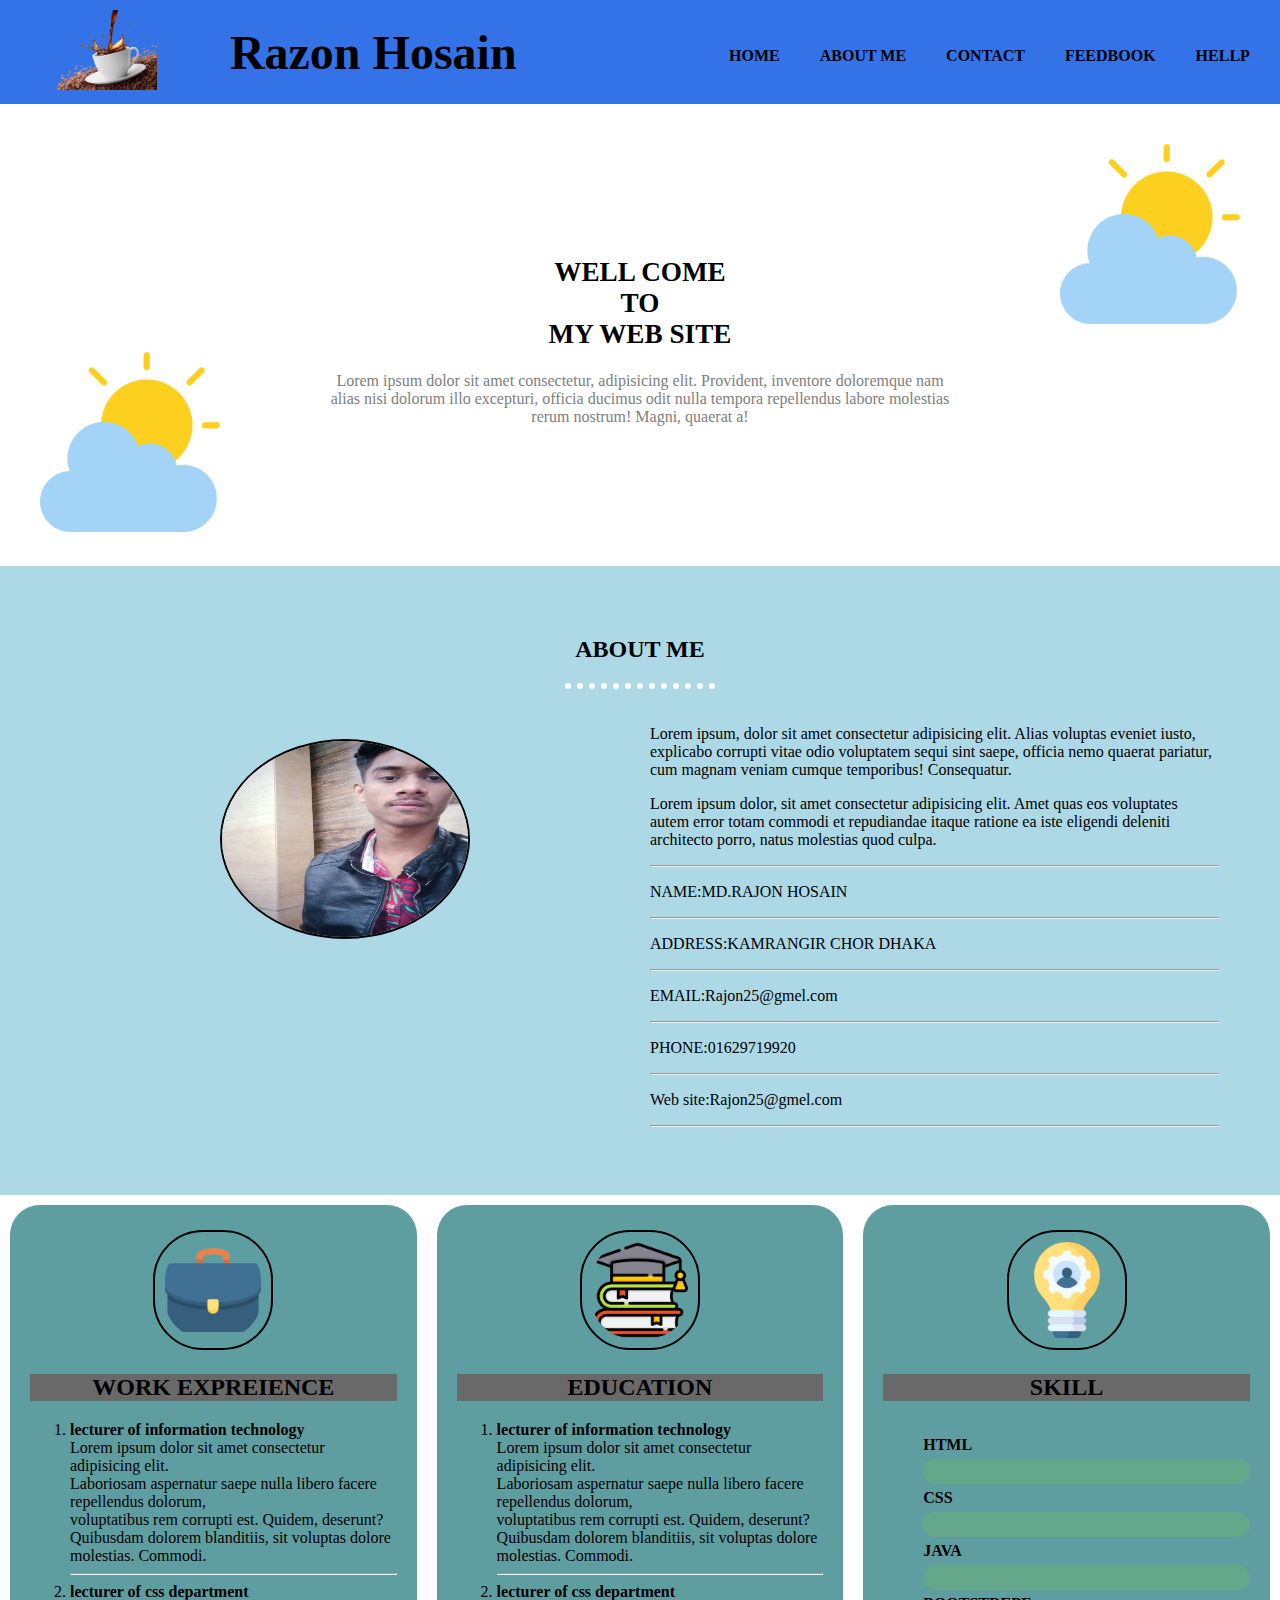
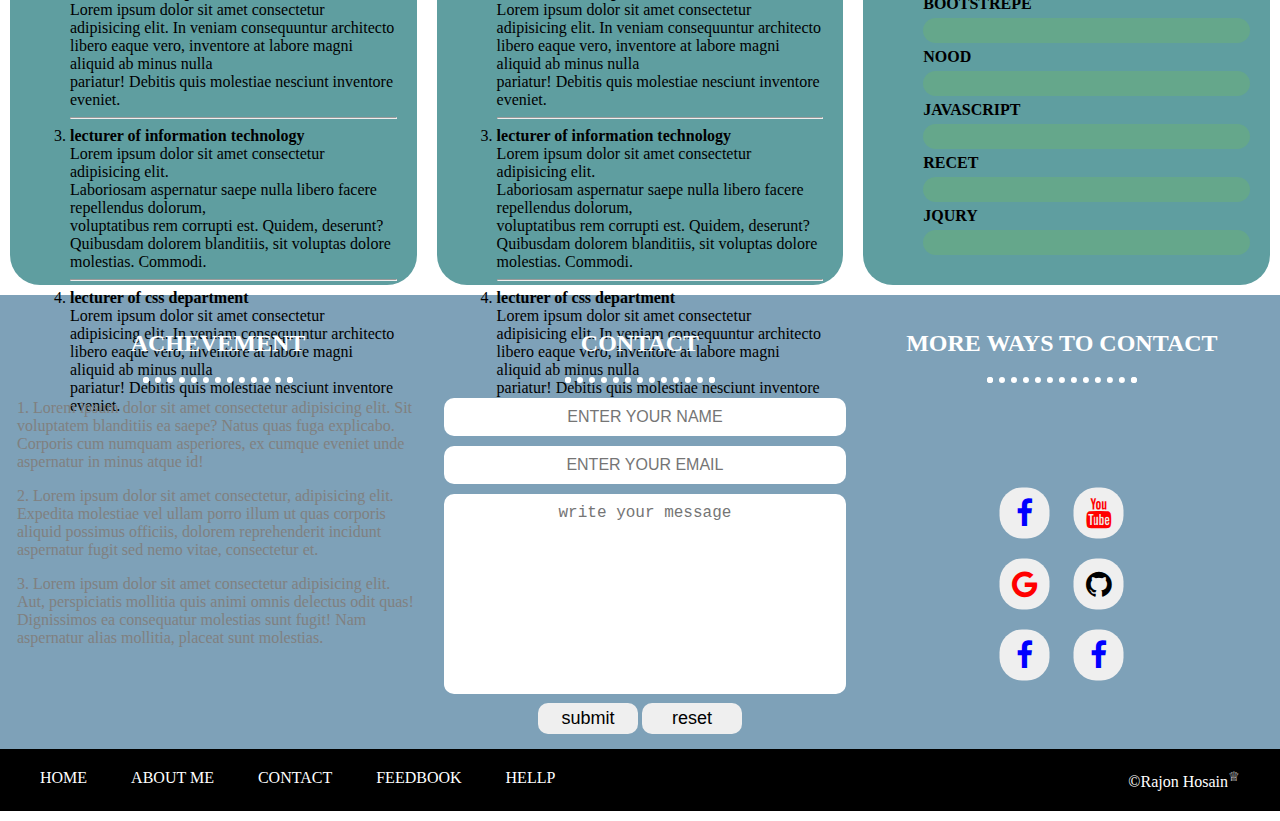
<file: index.html>
<!DOCTYPE html>
<html lang="en">
<head>
	<meta charset="UTF-8">
	<meta http-equiv="X-UA-Compatible" content="IE=edge">
	<meta name="viewport" content="width=device-width, initial-scale=1.0">
	<!-- Add icon library -->
	<link rel="stylesheet" href="https://cdnjs.cloudflare.com/ajax/libs/font-awesome/4.7.0/css/font-awesome.min.css">
	<link rel="stylesheet" href="mobile.css">
	<link rel="stylesheet" href="desktop.css" media="screen and (min-width:900px)">
	<title>Rajon Hosain</title>
	
</head>
<body>
	<!--nav-bar-section-start-->
	<div class="nav-bar">
		<div class="nav-logo col-2">
			<img src="imgs/coffee.png" alt="logo">
		</div>
		<div class="nav-hader col-3">
			<h1>Razon Hosain</h1>
		</div>
		<div class="nav-manu col-7">
			<a href="#">home</a>
			<a href="#about me id">about me</a>
			<a href="#contact">contact</a>
			<a href="#">FEEDBOOK</a>
			<a href="#">hellp</a>
		</div>
	</div>
	<!--nav-bar-section-end-->

	<!--profile-section-start-->
		<div class="profile">
			<div class="top-icon"><img src="imgs/cloudy.png" alt="icon"></div>
			<div class="profile-hader">
				<h2>well come <br>to<br> my web site</h2>
				<p>Lorem ipsum dolor sit amet consectetur, adipisicing elit. Provident, inventore doloremque nam alias nisi dolorum illo excepturi, officia ducimus odit nulla tempora repellendus labore molestias rerum nostrum! Magni, quaerat a!</p>
			</div>
			<div class="bottom-icon"><img src="imgs/cloudy.png" alt="icon"></div>
		</div>
	<!--profile-section-start-->

	<!--about me section start-->
		<div class="about-me" id="about me id">
			<h2>about me</h2>
			<hr class="dotted-hr">
			<div class="about-me-img col-6">
				<img src="imgs/Angula.jpg" class="about-me-img" alt="img">
			</div>
			<div class="about-me-ditels col-6">
				<p>Lorem ipsum, dolor sit amet consectetur adipisicing elit. Alias voluptas eveniet iusto, explicabo corrupti vitae odio voluptatem sequi sint saepe, officia nemo quaerat pariatur, cum magnam veniam cumque temporibus! Consequatur.</p>
				<p>Lorem ipsum dolor, sit amet consectetur adipisicing elit. Amet quas eos voluptates autem error totam commodi et repudiandae itaque ratione ea iste eligendi deleniti architecto porro, natus molestias quod culpa.</p>
				<hr class="comon-hr">
				<p>NAME:MD.RAJON HOSAIN</p>
				<hr class="comon-hr">
				<P>ADDRESS:KAMRANGIR CHOR DHAKA</P>
				<hr class="comon-hr">
				<P>EMAIL:<a href="mailto:Rajon25@gmel.com">Rajon25@gmel.com</a></P>
				<hr class="comon-hr">
				<P>PHONE:<a href="Tel:+01629719920">01629719920</a></P>
				<hr class="comon-hr">
				<P>Web site:<a href="http/www.stardy with anis.com">Rajon25@gmel.com</a></P>
				<hr class="comon-hr">
			</div>
		</div>
	 <!--about me section end-->
	 <!--professional expreience star-->
		<div class="professional-expreience">
				<div class="work-expreience  col-4">
					<div class="card">
						<div class="card-icon">
							<img src="imgs/suitcase.png" alt="work icon">
						</div>
						<div class="titel">
							<h2>work expreience</h2>
						</div>
						<div class="card-ditels">
							<ol>
								<li><strong>lecturer of information technology</strong><br>
									Lorem ipsum dolor sit amet consectetur adipisicing elit. <br>Laboriosam aspernatur saepe nulla libero facere repellendus dolorum,<br> voluptatibus rem corrupti est. Quidem, deserunt? Quibusdam dolorem blanditiis, sit voluptas dolore molestias. Commodi.
								</li>
								<hr class="cord-hr">
								<li><strong>lecturer of css department</strong><br>
									Lorem ipsum dolor sit amet consectetur adipisicing elit. In veniam consequuntur architecto <br>libero eaque vero, inventore at labore magni aliquid ab minus nulla<br> pariatur! Debitis quis molestiae nesciunt inventore eveniet.
								</li>
								<hr class="cord-hr">
								<li><strong>lecturer of information technology</strong><br>
									Lorem ipsum dolor sit amet consectetur adipisicing elit. <br>Laboriosam aspernatur saepe nulla libero facere repellendus dolorum,<br> voluptatibus rem corrupti est. Quidem, deserunt? Quibusdam dolorem blanditiis, sit voluptas dolore molestias. Commodi.
								</li>
								<hr class="cord-hr">
								<li><strong>lecturer of css department</strong><br>
									Lorem ipsum dolor sit amet consectetur adipisicing elit. In veniam consequuntur architecto <br>libero eaque vero, inventore at labore magni aliquid ab minus nulla<br> pariatur! Debitis quis molestiae nesciunt inventore eveniet.
								</li>
				
							</ol>
						</div>
					</div>
				</div>

				<div class="education col-4">
					<div class="card">
						<div class="card-icon">
							<img src="imgs/education.png" alt="work icon">
						</div>
						<div class="titel">
							<h2>education</h2>
						</div>
						<div class="card-ditels">
							<ol>
								<li><strong>lecturer of information technology</strong><br>
									Lorem ipsum dolor sit amet consectetur adipisicing elit. <br>Laboriosam aspernatur saepe nulla libero facere repellendus dolorum,<br> voluptatibus rem corrupti est. Quidem, deserunt? Quibusdam dolorem blanditiis, sit voluptas dolore molestias. Commodi.
								</li>
								<hr class="cord-hr">
								<li><strong>lecturer of css department</strong><br>
									Lorem ipsum dolor sit amet consectetur adipisicing elit. In veniam consequuntur architecto <br>libero eaque vero, inventore at labore magni aliquid ab minus nulla<br> pariatur! Debitis quis molestiae nesciunt inventore eveniet.
								</li>
								<hr class="cord-hr">
								<li><strong>lecturer of information technology</strong><br>
									Lorem ipsum dolor sit amet consectetur adipisicing elit. <br>Laboriosam aspernatur saepe nulla libero facere repellendus dolorum,<br> voluptatibus rem corrupti est. Quidem, deserunt? Quibusdam dolorem blanditiis, sit voluptas dolore molestias. Commodi.
								</li>
								<hr class="cord-hr">
								<li><strong>lecturer of css department</strong><br>
									Lorem ipsum dolor sit amet consectetur adipisicing elit. In veniam consequuntur architecto <br>libero eaque vero, inventore at labore magni aliquid ab minus nulla<br> pariatur! Debitis quis molestiae nesciunt inventore eveniet.
								</li>
				
							</ol>
						</div>
					</div>
				</div>

				<div class="skills col-4">
					<div class="card">
						<div class="card-icon">
							<img src="imgs/skill.png" alt="work icon">
						</div>
						<div class="titel">
							<h2>skill</h2>
						</div>
						<div class="card-ditels">
							<div class="card-skill">
								<ul>
									<li class="html">html</li>
									<li class="css">css</li>
									<li class="java">java</li>
									<li class="bootstrape">bootstrepe</li>
									<li class="nood">nood</li>
									<li class="javascript">javascript</li>
									<li class="recet">recet</li>
									<li class="jqury">jqury</li>
								</ul>
							</div>
						
						</div>
					
					</div>
				</div>
		</div>
	 <!--professional expreience end-->

	 <!--achevement-contact start hear-->
		<div class="achevement-contact">
			<div class="achevement col-4">
				<h2>ACHEVEMENT</h2>
				<hr class="dotted-hr"> 
				<P>1. Lorem ipsum dolor sit amet consectetur adipisicing elit. Sit voluptatem blanditiis ea saepe? Natus quas fuga explicabo. Corporis cum numquam asperiores, ex cumque eveniet unde aspernatur in minus atque id!</P>
				<P>2. Lorem ipsum dolor sit amet consectetur, adipisicing elit. Expedita molestiae vel ullam porro illum ut quas corporis aliquid possimus officiis, dolorem reprehenderit incidunt aspernatur fugit sed nemo vitae, consectetur et.</P>
				<P>3. Lorem ipsum dolor sit amet consectetur adipisicing elit. Aut, perspiciatis mollitia quis animi omnis delectus odit quas! Dignissimos ea consequatur molestias sunt fugit! Nam aspernatur alias mollitia, placeat sunt molestias.</P>
			</div>
			<div class="contact col-4" id="contact">
				<h2>CONTACT</h2>
				<hr class="dotted-hr">
				<form action="mailto:razonhosain25@gmail.com" method="post" enctype="text/plain">
					<input type="text" name="name" id="name" placeholder="ENTER YOUR NAME">
					<input type="email" name="email" id="email" placeholder="ENTER YOUR EMAIL">
					<textarea name="message" id="message" cols="30" rows="10" placeholder="write your message"></textarea>
					<button type="submit">submit</button>
					<button type="reset">reset</button>

				</form>
			</div>
			<div class="more-contact col-4">
				<h2>more ways to contact</h2>
				<hr class="dotted-hr">
				<div class="midea-button">
				<button class="btn request-callback" onclick="window.open('http://www.facebook.com')"><i class="fa fa-facebook" style="color: blue; font-size: 30px;"></i></button>
				<button class="btn request-callback" onclick="window.open('http://www.youtube.com')"><i class="fa fa-youtube" style="color: red; font-size: 30px;"></i></button>
				<button class="btn request-callback" onclick="window.open('http://www.google.com')"><i class="fa fa-google" style="color: red; font-size: 30px;"></i></button>
				<button class="btn request-callback" onclick="window.open('http://www.github.com')"><i class="fa fa-github" style="color: black; font-size: 30px;"></i></button>
				<button class="btn request-callback" onclick="window.open('http://www.facebook.com')"><i class="fa fa-facebook" style="color: blue; font-size: 30px;"></i></button>
				<button class="btn request-callback" onclick="window.open('http://www.facebook.com')"><i class="fa fa-facebook" style="color: blue; font-size: 30px;"></i></button>
				</div>
			</div>
		</div>
	 <!--achevement-contact end hear-->
	 <!-- footer section start -->
	   <div class="footer-contant">
		   <div class="footer-manu col-6">
			<a href="#">home</a>
			<a href="#about me id">about me</a>
			<a href="#contact">contact</a>
			<a href="#">FEEDBOOK</a>
			<a href="#">hellp</a>
		   </div>
		   <div class="footer-ditels col-6">
				<p>&copy;Rajon Hosain<sup>&#9813;</sup></p>
		   </div>
	   </div>
	 <!-- footer section start -->
	</body>
</html>
</file>
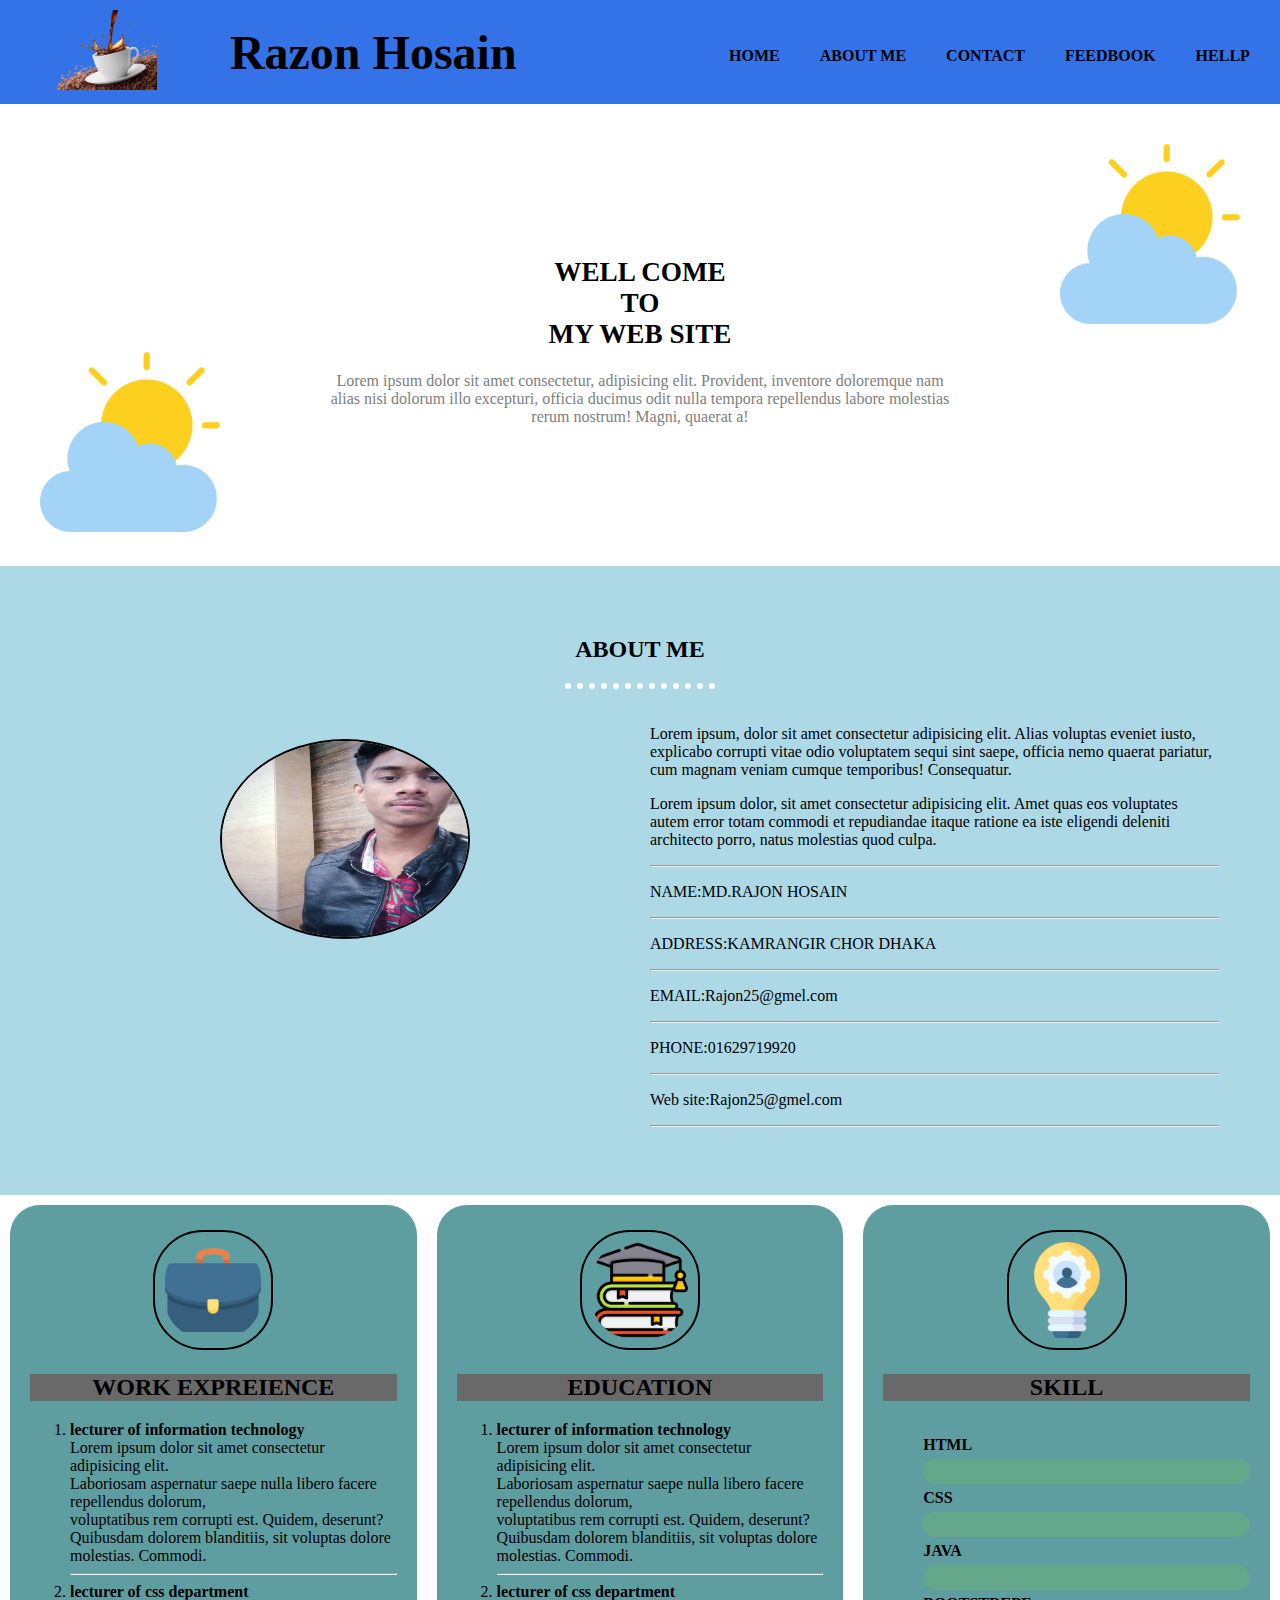
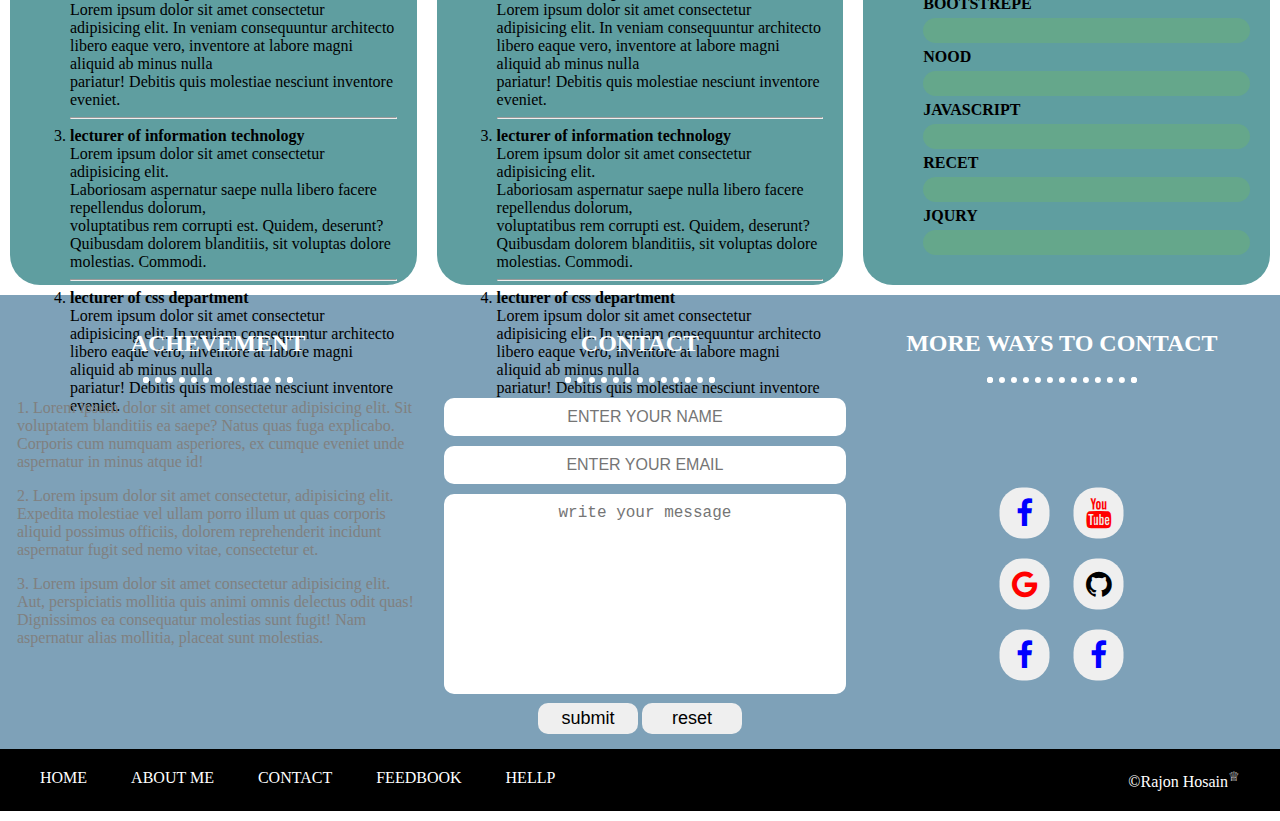
<file: protfolio-projict.html>
<!DOCTYPE html>
<html lang="en">
<head>
	<meta charset="UTF-8">
	<meta http-equiv="X-UA-Compatible" content="IE=edge">
	<meta name="viewport" content="width=device-width, initial-scale=1.0">
	<!-- Add icon library -->
	<link rel="stylesheet" href="https://cdnjs.cloudflare.com/ajax/libs/font-awesome/4.7.0/css/font-awesome.min.css">
	<link rel="stylesheet" href="mobile.css">
	<link rel="stylesheet" href="desktop.css" media="screen and (min-width:900px)">
	<title>Rajon Hosain</title>
	
</head>
<body>
	<!--nav-bar-section-start-->
	<div class="nav-bar">
		<div class="nav-logo col-2">
			<img src="imgs/coffee.png" alt="logo">
		</div>
		<div class="nav-hader col-3">
			<h1>Razon Hosain</h1>
		</div>
		<div class="nav-manu col-7">
			<a href="#">home</a>
			<a href="#about me id">about me</a>
			<a href="#contact">contact</a>
			<a href="#">FEEDBOOK</a>
			<a href="#">hellp</a>
		</div>
	</div>
	<!--nav-bar-section-end-->

	<!--profile-section-start-->
		<div class="profile">
			<div class="top-icon"><img src="imgs/cloudy.png" alt="icon"></div>
			<div class="profile-hader">
				<h2>well come <br>to<br> my web site</h2>
				<p>Lorem ipsum dolor sit amet consectetur, adipisicing elit. Provident, inventore doloremque nam alias nisi dolorum illo excepturi, officia ducimus odit nulla tempora repellendus labore molestias rerum nostrum! Magni, quaerat a!</p>
			</div>
			<div class="bottom-icon"><img src="imgs/cloudy.png" alt="icon"></div>
		</div>
	<!--profile-section-start-->

	<!--about me section start-->
		<div class="about-me" id="about me id">
			<h2>about me</h2>
			<hr class="dotted-hr">
			<div class="about-me-img col-6">
				<img src="imgs/Angula.jpg" class="about-me-img" alt="img">
			</div>
			<div class="about-me-ditels col-6">
				<p>Lorem ipsum, dolor sit amet consectetur adipisicing elit. Alias voluptas eveniet iusto, explicabo corrupti vitae odio voluptatem sequi sint saepe, officia nemo quaerat pariatur, cum magnam veniam cumque temporibus! Consequatur.</p>
				<p>Lorem ipsum dolor, sit amet consectetur adipisicing elit. Amet quas eos voluptates autem error totam commodi et repudiandae itaque ratione ea iste eligendi deleniti architecto porro, natus molestias quod culpa.</p>
				<hr class="comon-hr">
				<p>NAME:MD.RAJON HOSAIN</p>
				<hr class="comon-hr">
				<P>ADDRESS:KAMRANGIR CHOR DHAKA</P>
				<hr class="comon-hr">
				<P>EMAIL:<a href="mailto:Rajon25@gmel.com">Rajon25@gmel.com</a></P>
				<hr class="comon-hr">
				<P>PHONE:<a href="Tel:+01629719920">01629719920</a></P>
				<hr class="comon-hr">
				<P>Web site:<a href="http/www.stardy with anis.com">Rajon25@gmel.com</a></P>
				<hr class="comon-hr">
			</div>
		</div>
	 <!--about me section end-->
	 <!--professional expreience star-->
		<div class="professional-expreience">
				<div class="work-expreience  col-4">
					<div class="card">
						<div class="card-icon">
							<img src="imgs/suitcase.png" alt="work icon">
						</div>
						<div class="titel">
							<h2>work expreience</h2>
						</div>
						<div class="card-ditels">
							<ol>
								<li><strong>lecturer of information technology</strong><br>
									Lorem ipsum dolor sit amet consectetur adipisicing elit. <br>Laboriosam aspernatur saepe nulla libero facere repellendus dolorum,<br> voluptatibus rem corrupti est. Quidem, deserunt? Quibusdam dolorem blanditiis, sit voluptas dolore molestias. Commodi.
								</li>
								<hr class="cord-hr">
								<li><strong>lecturer of css department</strong><br>
									Lorem ipsum dolor sit amet consectetur adipisicing elit. In veniam consequuntur architecto <br>libero eaque vero, inventore at labore magni aliquid ab minus nulla<br> pariatur! Debitis quis molestiae nesciunt inventore eveniet.
								</li>
								<hr class="cord-hr">
								<li><strong>lecturer of information technology</strong><br>
									Lorem ipsum dolor sit amet consectetur adipisicing elit. <br>Laboriosam aspernatur saepe nulla libero facere repellendus dolorum,<br> voluptatibus rem corrupti est. Quidem, deserunt? Quibusdam dolorem blanditiis, sit voluptas dolore molestias. Commodi.
								</li>
								<hr class="cord-hr">
								<li><strong>lecturer of css department</strong><br>
									Lorem ipsum dolor sit amet consectetur adipisicing elit. In veniam consequuntur architecto <br>libero eaque vero, inventore at labore magni aliquid ab minus nulla<br> pariatur! Debitis quis molestiae nesciunt inventore eveniet.
								</li>
				
							</ol>
						</div>
					</div>
				</div>

				<div class="education col-4">
					<div class="card">
						<div class="card-icon">
							<img src="imgs/education.png" alt="work icon">
						</div>
						<div class="titel">
							<h2>education</h2>
						</div>
						<div class="card-ditels">
							<ol>
								<li><strong>lecturer of information technology</strong><br>
									Lorem ipsum dolor sit amet consectetur adipisicing elit. <br>Laboriosam aspernatur saepe nulla libero facere repellendus dolorum,<br> voluptatibus rem corrupti est. Quidem, deserunt? Quibusdam dolorem blanditiis, sit voluptas dolore molestias. Commodi.
								</li>
								<hr class="cord-hr">
								<li><strong>lecturer of css department</strong><br>
									Lorem ipsum dolor sit amet consectetur adipisicing elit. In veniam consequuntur architecto <br>libero eaque vero, inventore at labore magni aliquid ab minus nulla<br> pariatur! Debitis quis molestiae nesciunt inventore eveniet.
								</li>
								<hr class="cord-hr">
								<li><strong>lecturer of information technology</strong><br>
									Lorem ipsum dolor sit amet consectetur adipisicing elit. <br>Laboriosam aspernatur saepe nulla libero facere repellendus dolorum,<br> voluptatibus rem corrupti est. Quidem, deserunt? Quibusdam dolorem blanditiis, sit voluptas dolore molestias. Commodi.
								</li>
								<hr class="cord-hr">
								<li><strong>lecturer of css department</strong><br>
									Lorem ipsum dolor sit amet consectetur adipisicing elit. In veniam consequuntur architecto <br>libero eaque vero, inventore at labore magni aliquid ab minus nulla<br> pariatur! Debitis quis molestiae nesciunt inventore eveniet.
								</li>
				
							</ol>
						</div>
					</div>
				</div>

				<div class="skills col-4">
					<div class="card">
						<div class="card-icon">
							<img src="imgs/skill.png" alt="work icon">
						</div>
						<div class="titel">
							<h2>skill</h2>
						</div>
						<div class="card-ditels">
							<div class="card-skill">
								<ul>
									<li class="html">html</li>
									<li class="css">css</li>
									<li class="java">java</li>
									<li class="bootstrape">bootstrepe</li>
									<li class="nood">nood</li>
									<li class="javascript">javascript</li>
									<li class="recet">recet</li>
									<li class="jqury">jqury</li>
								</ul>
							</div>
						
						</div>
					
					</div>
				</div>
		</div>
	 <!--professional expreience end-->

	 <!--achevement-contact start hear-->
		<div class="achevement-contact">
			<div class="achevement col-4">
				<h2>ACHEVEMENT</h2>
				<hr class="dotted-hr"> 
				<P>1. Lorem ipsum dolor sit amet consectetur adipisicing elit. Sit voluptatem blanditiis ea saepe? Natus quas fuga explicabo. Corporis cum numquam asperiores, ex cumque eveniet unde aspernatur in minus atque id!</P>
				<P>2. Lorem ipsum dolor sit amet consectetur, adipisicing elit. Expedita molestiae vel ullam porro illum ut quas corporis aliquid possimus officiis, dolorem reprehenderit incidunt aspernatur fugit sed nemo vitae, consectetur et.</P>
				<P>3. Lorem ipsum dolor sit amet consectetur adipisicing elit. Aut, perspiciatis mollitia quis animi omnis delectus odit quas! Dignissimos ea consequatur molestias sunt fugit! Nam aspernatur alias mollitia, placeat sunt molestias.</P>
			</div>
			<div class="contact col-4" id="contact">
				<h2>CONTACT</h2>
				<hr class="dotted-hr">
				<form action="mailto:razonhosain25@gmail.com" method="post" enctype="text/plain">
					<input type="text" name="name" id="name" placeholder="ENTER YOUR NAME">
					<input type="email" name="email" id="email" placeholder="ENTER YOUR EMAIL">
					<textarea name="message" id="message" cols="30" rows="10" placeholder="write your message"></textarea>
					<button type="submit">submit</button>
					<button type="reset">reset</button>

				</form>
			</div>
			<div class="more-contact col-4">
				<h2>more ways to contact</h2>
				<hr class="dotted-hr">
				<div class="midea-button">
				<button class="btn request-callback" onclick="window.open('http://www.facebook.com')"><i class="fa fa-facebook" style="color: blue; font-size: 30px;"></i></button>
				<button class="btn request-callback" onclick="window.open('http://www.youtube.com')"><i class="fa fa-youtube" style="color: red; font-size: 30px;"></i></button>
				<button class="btn request-callback" onclick="window.open('http://www.google.com')"><i class="fa fa-google" style="color: red; font-size: 30px;"></i></button>
				<button class="btn request-callback" onclick="window.open('http://www.github.com')"><i class="fa fa-github" style="color: black; font-size: 30px;"></i></button>
				<button class="btn request-callback" onclick="window.open('http://www.facebook.com')"><i class="fa fa-facebook" style="color: blue; font-size: 30px;"></i></button>
				<button class="btn request-callback" onclick="window.open('http://www.facebook.com')"><i class="fa fa-facebook" style="color: blue; font-size: 30px;"></i></button>
				</div>
			</div>
		</div>
	 <!--achevement-contact end hear-->
	 <!-- footer section start -->
	   <div class="footer-contant">
		   <div class="footer-manu col-6">
			<a href="#">home</a>
			<a href="#about me id">about me</a>
			<a href="#contact">contact</a>
			<a href="#">FEEDBOOK</a>
			<a href="#">hellp</a>
		   </div>
		   <div class="footer-ditels col-6">
				<p>&copy;Rajon Hosain<sup>&#9813;</sup></p>
		   </div>
	   </div>
	 <!-- footer section start -->
	</body>
</html>
</file>
<file: mobile.css>
*{
    box-sizing: border-box;
    
}
body{
    margin: 0;
}
p{
    color: gray;
    font-size: 1rem;
}
h2{
    text-transform: uppercase;
    font-size: 1.5rem;
    text-align: center;
}
/*nav-bar-section-start*/
.nav-bar{
   
    background-color: rgb(52, 114, 231);
    text-align: center;
}
.nav-logo img{
    width: 100px;
    height: 80px;
    
}
.nav-hader{
    text-align: center;
    font-size: 1.5rem;
   
}
.nav-hader h1{
    margin: 0%;
}
.nav-manu{
   
    display: flex;
    flex-direction: column;
}
.nav-manu a{
    text-transform: uppercase;
    text-decoration: none;
    font-weight: bolder;
    color: black;
    margin: 7px 10px;
    padding:  10px;
    background-color: cornsilk;
}
.nav-manu a:hover{
    background-color: rgb(47, 70, 112);
}

[class*="col-"]{
    width: 100%;
}
.nav-bar::after{
    content: '';
    clear: both;
    display: table;
}
/*nav-bar-section-end*/

/*profile-section-start*/
.profile{
    text-align: center;
    padding:130px 20px;
    position: relative;
}

 img{
    width: 150px;
    height: 100px;
    }
.top-icon{
   position: absolute;
   top:40px;
   right: 20px;
   transition: transform 2s;
}
.profile .top-icon:hover{
    transform: rotate(360deg);
        }

.profile-hader h2{
    font-size: 1.7em;
   
    }
.profile-hader p{
    width: 80%;
    margin: 0 auto 10px auto;
    }

.bottom-icon{
    position: absolute;
    bottom:10px;
    left: 20px;
    margin-bottom: 20px;
   transition: transform 2s;
    }
.profile .bottom-icon:hover{
        transform: rotate(360deg);
            }
.profile::after{
    content: '';
    clear: both;
    display: table;
}
/*profile-section-end*/

/*about me section start*/
.about-me{
    background-color: lightblue;
    text-align: center;
    padding: 50px;
}
.about-me-img img {
    width: 250px;
    height: 200px;
    border: 2px solid black;
    border-radius: 50%;
}

.dotted-hr{
    border: dotted 6px white;
    border-bottom: none;
    width: 150px;
    margin: 10px auto;
}
.about-me-ditels p ,a{
    text-decoration: none;
    font-size: 1rem;
    color: black;
}
.about-me::after{
    content: '';
    clear: both;
    display: table;
}
/*about me section end*/

/*professional expreience star*/
.work-expreience{
    padding: 25px;  
}

.card{
    background-color: cadetblue;
    padding: 10px;
    text-align: center;
    border-radius: 30px;
    height:780px ;
}
.card:hover{
    box-shadow: 0px 0px 10px 5px black;

}
.card-icon img{
    width: 120px;
    height: 120px;
    border: 2px solid black;
    border-radius:50px ;
    padding: 10px;
    margin-top: 5px;
}
.titel{
    background-color: dimgray;
}
.card-ditels li{
    text-align: left;
}
.education{
    padding: 25px;
    
}

.skills{
        padding: 25px;
}

.card-skill li{
    list-style: none;
    text-transform: uppercase;
    font-weight: bolder;
    margin-bottom: 45px;
    position: relative;
}
.card-skill li::before{
    content: "";
    position: absolute;
    top: calc(100% + 5px);
    left: 0px;
    width: 100%;
    height: 25px;
    background-color: rgb(101, 167, 139);
    border-radius: 1000px;
}
.card-skill li::after{
    content: "";
    position: absolute;
    top: calc(100% + 5px);
    left: 0px;
    width:0%;
    height: 25px;
    background-color: rgb(30, 156, 104);
    border-radius: 1000px;
    animation: 3s linear forwards infinite;
}
.card-skill li.html::after{
    animation-name: html;
}
@keyframes html{
    to{
        width: 90%;
    }
}
.professional-expreience::after{
    content: '';
    clear: both;
    display: table;
}
/*professional expreience end*/

/*achevement-contact start hear */
.achevement-contact{
    padding: 5px 7px;
    background-color: rgb(126, 161, 184);
    color:white;
    
}
.achevement{
    padding: 0px 17px;
    
}
.contact{
    text-align:center;
    font-size: 1rem;
}
.contact input,textarea{
   width: 100%;
   text-align: center;
   padding: 10px;
   font-size: 1em;
   resize: none;
   border: none;
   margin: 5px;
   border-radius: 10px;
}


.more-contact{
    text-align: center;
}
button{
    padding: 5px;
    cursor:pointer;
    font-size: large;
    border-radius: 10px;
    border: none;
    width: 100px ;
}
.btn{
    width: 50px;
    border-radius: 45%;
    padding: 10px;
    margin: 10px;
}
.btn:hover{
    background-color: slategray;
}

.achevement-contact::after{
    content:"";
    clear: both;
    display: table;
}
/* achevement-contact end hear */
/* footer section start */
.footer-contant{
    background-color: black;
    text-align: center;
    padding: 10px;
}
.footer-manu a{
    text-transform: uppercase;
    color:white;
    display: block;
    padding: 10px;
    margin: 10px;
}
.footer-manu a:hover{
    background-color: slategray;
}
.footer-ditels p{
    color: white;
    margin-bottom: 20px;
}
.footer-contant::after{
    content: '';
    clear: both;
    display: table;
}
/* footer section end */
</file>
<file: desktop.css>
/* For desktop: */
.col-1 {width: 8.33%;}
.col-2 {width: 16.66%;}
.col-3 {width: 25%;}
.col-4 {width: 33.33%;}
.col-5 {width: 41.66%;}
.col-6 {width: 50%;}
.col-7 {width: 58.33%;}
.col-8 {width: 66.66%;}
.col-9 {width: 75%;}
.col-10 {width: 83.33%;}
.col-11 {width: 91.66%;}
.col-12 {width: 100%;}

/*nav-bar-section-end*/
    .nav-hader{
        margin-top: 15px;
    }
    .nav-manu{
        flex-direction: row;
        justify-content: flex-end;
        margin-top: 20px;
    }
   
    .nav-manu a{
        background-color: transparent;
    }
    [class*="col-"]{
        float: left;
        padding: 10px;
    }
/*nav-bar-section-end*/ 

/*profile-section-start*/
img{
    width: 180px;
    height: 180px;
    }
    .top-icon{
        top:40px;
        right: 40px;
     }
     .profile .top-icon:hover{
         transform: rotate(360deg);
             }
 .profile-hader p{
                width: 50%;  
                }  
 .bottom-icon{
        bottom:10px;
        left: 40px;
         }                  

/*profile-section-end*/

/*about me section start*/
.about-me{
    
}
.about-me-img img {
    width: 250px;
    height: 200px;
    margin-top: 30px;
    border: 2px solid black;
    border-radius: 50%;
    animation: about-img 2s linear infinite;
    position: relative;
}
@keyframes about-img{
    0%{
        top:0;
        left: 0;
    }
    50%{
        top:40px;
        left: 0;
        box-shadow: 0px 0px 10px 10px white;
    }
    100%{
        top: 0;
        left: 0;
    }
}
.about-me-ditels{
    text-align: left;
}
/*about me section end*/
/*professional expreience star*/
.card{
    
    padding: 20px;
    height:680px ;
}
.card-skill li{
    margin: 35px 0px;
    
}
/*professional expreience end*/

/*achevement-contact start hear */
.more-contact{
    position: relative;
}
.midea-button{
    margin-top: 20px;
    position: absolute;
    top: 50%;
    left: 50%;
    transform: translate(-50%,50%);
}
/*achevement-contact start hear */

/* footer section start */
.footer-manu{
    text-align: left;
}
.footer-manu a{
    display:inline;
}
.footer-ditels{
    text-align:right;
    
}
.footer-ditels p{
   margin:0px 20px;
}
/* footer section end */
</file>
